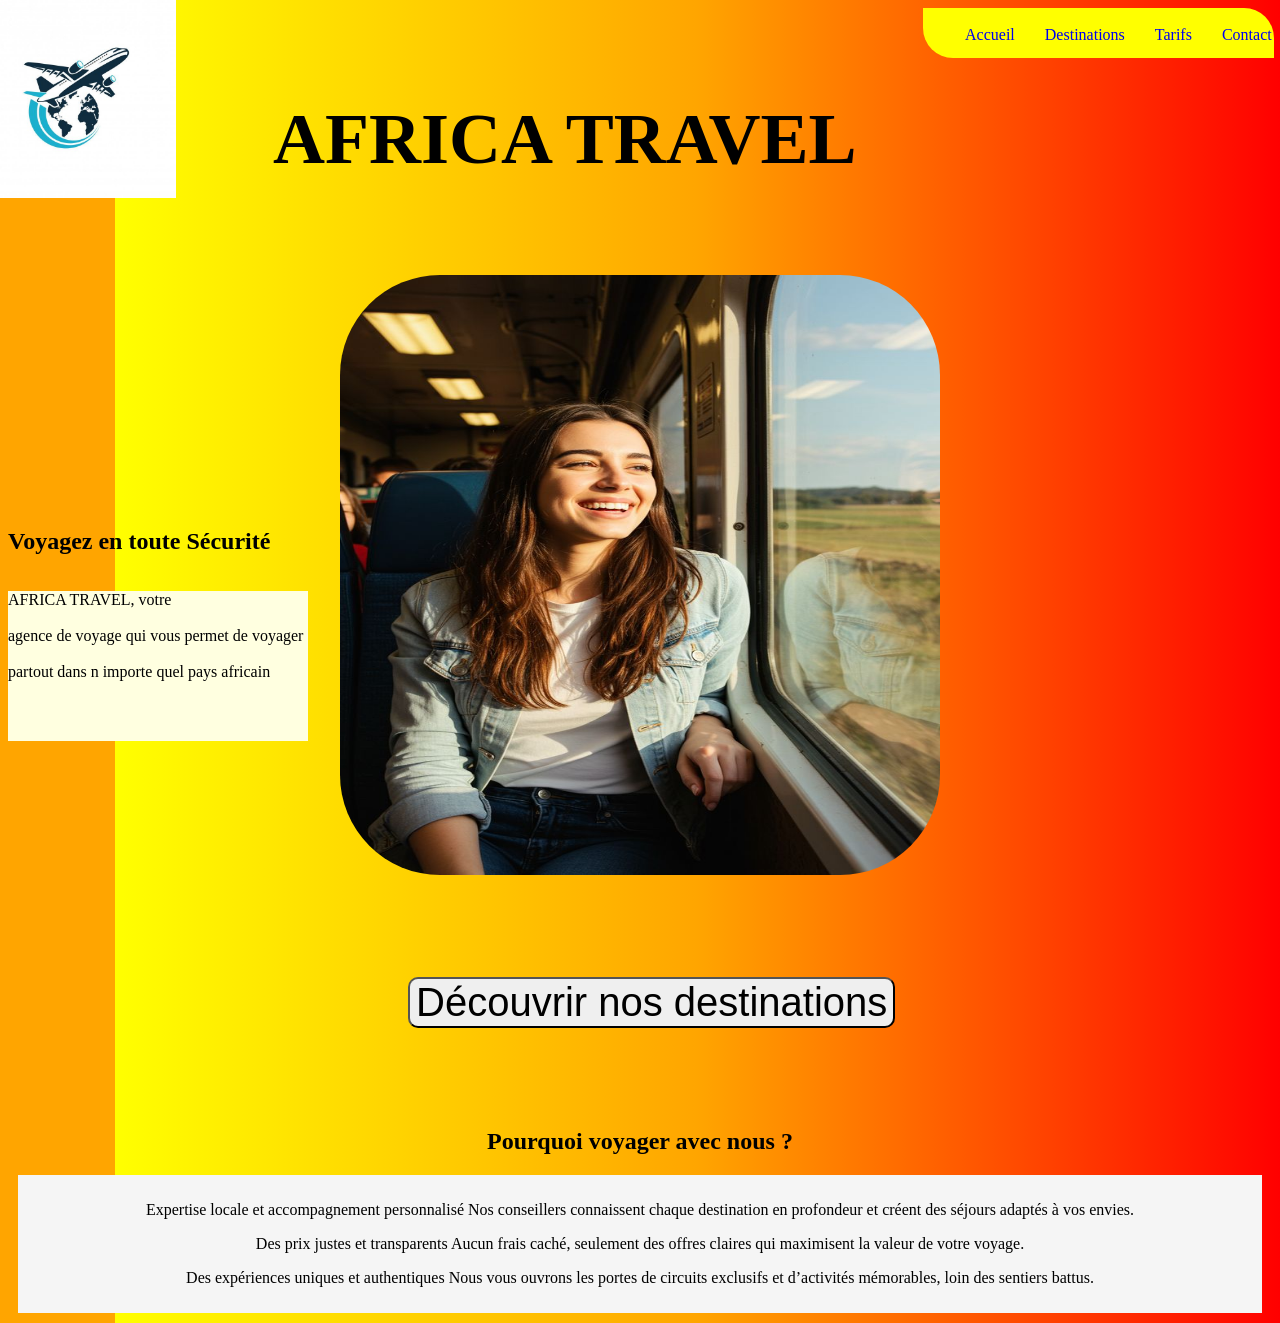
<file: index.html>
<!DOCTYPE html>
<html lang="fr">
<head>
    <meta charset="UTF-8">
    <meta name="viewport" content="width=device-width, initial-scale=1.0">
    <title>index.html</title>
    <link rel="stylesheet" href="styles.css">
</head>

<body id="body-index">
    <header class="header-title">
        <img src="logo.jpg" alt="logo" id="logo-voyage"> 
        <h1 id="header">AFRICA TRAVEL</h1>
        <nav class="nav-bar">
            <ul class="nav-list">
            <li class="nav-list-items"><a href="#Accueil">Accueil</a></li>
            <li class="nav-list-items"><a href="destinations.html">Destinations</a></li>
            <li class="nav-list-items"><a href="tarifs.html"> Tarifs </a></li>
            <li class="nav-list-items"><a href="contact.html">Contact</a></li>
            </ul>
        </nav>
    </header>

    <main id="main-index">
        <div>
        <section id="Accueil">
            <h2 id="h2-accueil">Voyagez en toute Sécurité</h2>
            <img src="cotepassager.jpg" alt="personne du coté passager regardant un paysage" id="cote-passage">
            <p id="para-accueil">AFRICA TRAVEL, votre<br><br> agence de voyage qui vous permet de voyager<br><br> partout dans n importe quel pays africain</p>
            <form action="destinations.html">
    <button type="submit" id="Destinations">Découvrir nos destinations </button>
            </form>
        </section>

        <section>
            <h2 class="derniere-section-index">Pourquoi voyager avec nous ?</h2>
<div class="para-2">
                <p>Expertise locale et accompagnement personnalisé  
Nos conseillers connaissent chaque destination en profondeur et créent des séjours adaptés à vos envies.</p>
                <p>Des prix justes et transparents  
Aucun frais caché, seulement des offres claires qui maximisent la valeur de votre voyage.</p>
                <p>Des expériences uniques et authentiques  
Nous vous ouvrons les portes de circuits exclusifs et d’activités mémorables, loin des sentiers battus.</p>
</div>
        </section>
        </div>
    </main>

    <footer></footer>
</body>
</html>
</file>
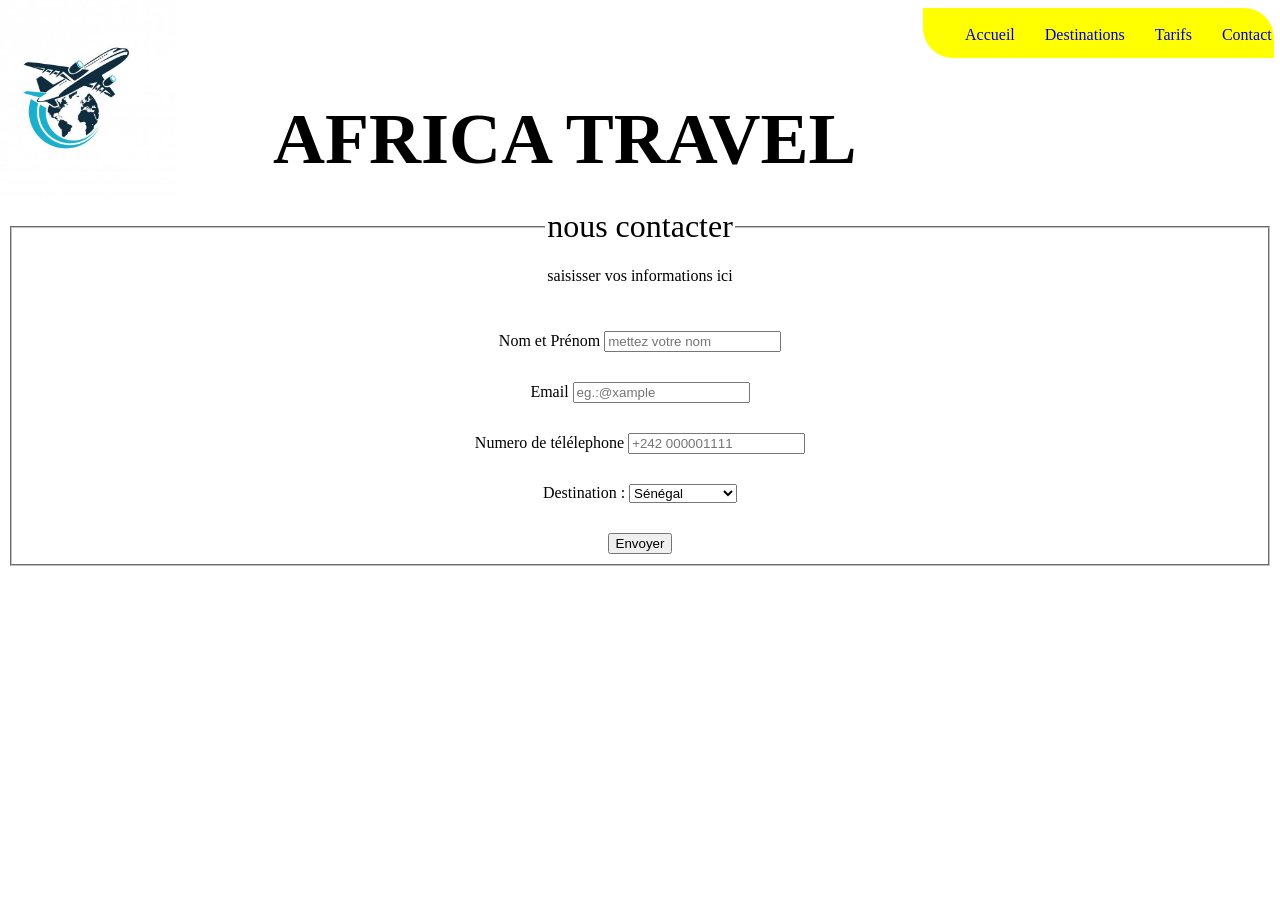
<file: contact.html>
<!DOCTYPE html>
<html lang="en">
<head>
    <meta charset="UTF-8">
    <meta name="viewport" content="width=device-width, initial-scale=1.0">
    <title>Contact</title>
    <link rel="stylesheet" href="styles.css">
</head>
<body>
    <header class="header-title">
        <img src="logo.jpg" alt="logo" id="logo-voyage"> 
        <h1 id="header">AFRICA TRAVEL</h1>
        <nav class="nav-bar">
            <ul class="nav-list">
            <li nav-list-items><a href="index.html">Accueil</a></li>
            <li nav-list-items><a href="destinations.html">Destinations</a></li>
            <li nav-list-items><a href="tarifs.html"> Tarifs </a></li>
            <li nav-list-items><a href="contact.html">Contact</a></li>
            </ul>
        </nav>

    </header>

    <main id="main-contact">

        <form action="">
            <fieldset class="regroup-contact">
                <legend id="legend-contact">nous contacter</legend>
<p>saisisser vos informations ici</p>
                <label for="text">
                    Nom et Prénom <input type="text" id="text" placeholder="mettez votre nom" name="text" required>
                </label>

                <label for="email">
                    Email <input type="email" id="email" placeholder="eg.:@xample" name="email" required>
                </label>

                 <label for="telephone">
                    Numero de télélephone <input type="tel" id="telephone" placeholder="+242 000001111" name="telephone" required>
                </label>

                <label for="destination">
                   Destination :
    <select name="destination">
        <option value="senegal">Sénégal</option>
        <option value="maroc">Maroc</option>
         <option value="Congo">Congo</option>
         <option value="Cote-ivoire">Cote d'ivoire</option>
          <option value="Kenya">Kenya</option>
          <option value="Afrique du sud">Afrique du sud</option>
    </select>
                </label>
                <button type="submit">Envoyer</button>
            </fieldset>
        </form>
    </main>
</body>
</html>
</file>
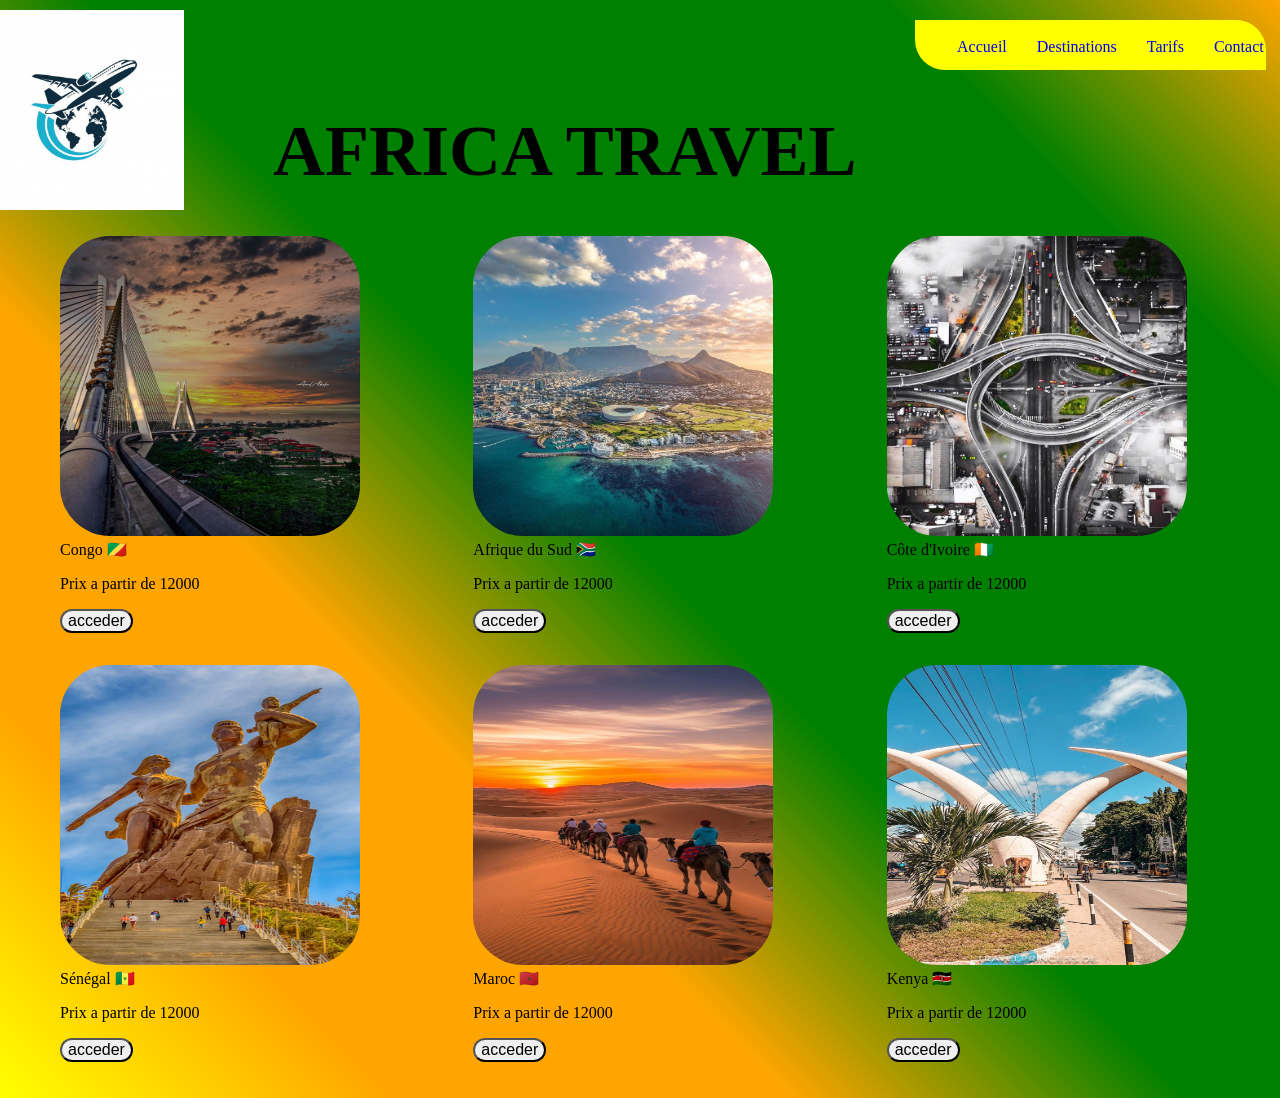
<file: destinations.html>
<!DOCTYPE html>
<html lang="en">
<head>
    <meta charset="UTF-8">
    <meta name="viewport" content="width=device-width, initial-scale=1.0">
    <title>Destinations</title>
    <link rel="stylesheet" href="styles.css">
</head>
<body id="body-destination">
         <header class="header-title">
           <img src="logo.jpg" alt="logo" id="logo-voyage">
           
           <h1 id="header">AFRICA TRAVEL</h1>
        <nav class="nav-bar nav-destination">
            <ul class="nav-list navlist-destination">
            <li class="nav-list-items"><a href="index.html">Accueil</a></li>
            <li class="nav-list-items"><a href="destinations.html">Destinations</a></li>
            <li class="nav-list-items"><a href="tarifs.html"> Tarifs </a></li>
            <li class="nav-list-items"><a href="contact.html">Contact</a></li>
            </ul>
        </nav>
    </header>
     <div>

<form action="destinations.html" class="image-destination">
   <figure>
    <img src="corniche.jpg" alt="image du congo" class="image-list-destination">
    <figcaption>Congo 🇨🇬</figcaption>
    <p>Prix a partir de 12000</p>
    <button type="submit" class="submit-destination">acceder</button>
   </figure>

  <figure>
    <img src="afriquedusud.jpg" alt="image d afrique du sud" class="image-list-destination">
    <figcaption>Afrique du Sud 🇿🇦 </figcaption>
    <p>Prix a partir de 12000</p>
    <button type="submit" class="submit-destination">acceder</button>
   </figure>

     <figure>
    <img src="cotedivoire.jpg" alt="image de la cote d ivoire" class="image-list-destination">
    <figcaption>Côte d'Ivoire 🇨🇮 </figcaption>
    <p>Prix a partir de 12000</p>
    <button type="submit" class="submit-destination">acceder</button>
   </figure>

      <figure>
    <img src="senegal2.jpg" alt="image du sénégal" class="image-list-destination">
    <figcaption>Sénégal 🇸🇳 </figcaption>
    <p>Prix a partir de 12000</p>
    <button type="submit" class="submit-destination">acceder</button>
   </figure>

        <figure>
    <img src="maroc.jpg" alt="image du maroc" class="image-list-destination">
    <figcaption>Maroc 🇲🇦 </figcaption>
    <p>Prix a partir de 12000</p>
    <button type="submit" class="submit-destination">acceder</button>
   </figure>

 <figure>
    <img src="kenya.jpg" alt="image du kenya" class="image-list-destination">
    <figcaption>Kenya 🇰🇪 </figcaption>
    <p>Prix a partir de 12000</p>
    <button type="submit" class="submit-destination">acceder</button>
   </figure>
</form>
</div>

  
</body>
</html>
</file>
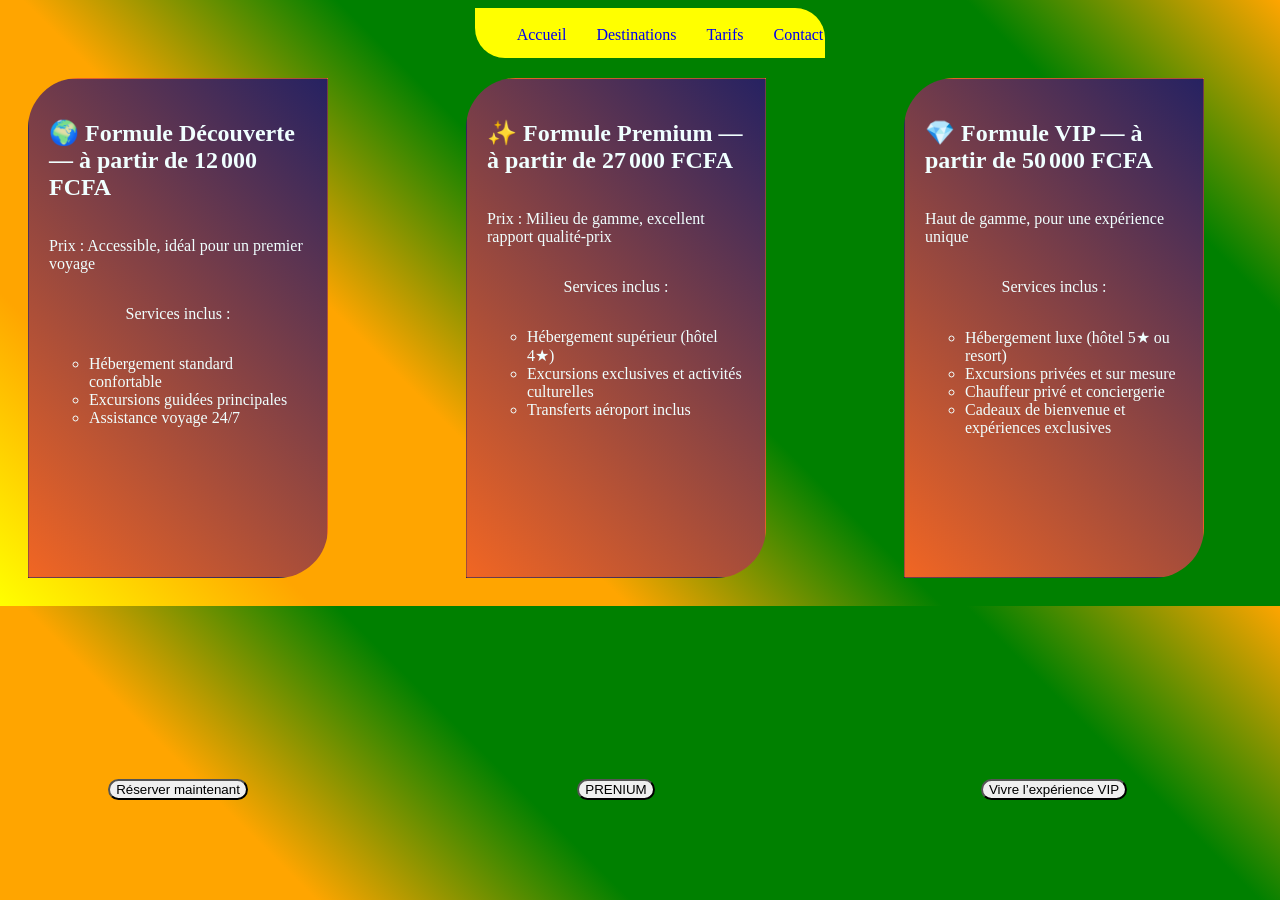
<file: tarifs.html>
<!DOCTYPE html>
<html lang="en">
<head>
    <meta charset="UTF-8">
    <meta name="viewport" content="width=device-width, initial-scale=1.0">
    <title>Tarifs</title>
    <link rel="stylesheet" href="styles.css">
</head>
<body id="tarifs-body">

     <header class="header-title">
 
           

        <nav class="nav-bar nav-destination">
            <ul class="nav-list navlist-destination">
            <li class="nav-list-items"><a href="index.html">Accueil</a></li>
            <li class="nav-list-items"><a href="destinations.html">Destinations</a></li>
            <li class="nav-list-items"><a href="tarifs.html"> Tarifs </a></li>
            <li class="nav-list-items"><a href="contact.html">Contact</a></li>
            </ul>
        </nav>
    </header>

    <main id="main-tarif">
    <form action="contact.html">

<div class="div-ensemble-tarifs">

    <div class="div-tarifs tarif-premiere">
<h2>🌍 Formule Découverte — à partir de 12 000 FCFA</h2>
<p>Prix : Accessible, idéal pour un premier voyage</p>
<p>Services inclus :</p>
<ul>
    <li class="li-tarif">Hébergement standard confortable</li>
    <li class="li-tarif">Excursions guidées principales</li>
    <li class="li-tarif">Assistance voyage 24/7</li>
</ul>
<button type="submit" class="submit-tarifs">Réserver maintenant</button>
    </div>

    <div class="div-tarifs tarif-deuxieme">
<h2>✨ Formule Premium — à partir de 27 000 FCFA</h2>
<p>Prix : Milieu de gamme, excellent rapport qualité-prix</p>
<p>Services inclus :</p>
<ul>
    <li class="li-tarif">Hébergement supérieur (hôtel 4★)</li>
    <li class="li-tarif">Excursions exclusives et activités culturelles</li>
    <li class="li-tarif">Transferts aéroport inclus</li>
</ul>
<button type="submit" class="submit-tarifs">PRENIUM</button>
    </div>

    <div class="div-tarifs tarif-troisieme">
<h2>💎 Formule VIP — à partir de 50 000 FCFA</h2>
<p>Haut de gamme, pour une expérience unique</p>
<p>Services inclus :</p>
<ul class="ul-tarif">
    <li class="li-tarif">Hébergement luxe (hôtel 5★ ou resort)</li>
    <li class="li-tarif">Excursions privées et sur mesure</li>
    <li class="li-tarif">Chauffeur privé et conciergerie</li>
    <li class="li-tarif">Cadeaux de bienvenue et expériences exclusives</li>
</ul>
<button type="submit" class="submit-tarifs">Vivre l’expérience VIP</button>
    </div>
</div>

</form>
</main>
</body>
</html>
</file>
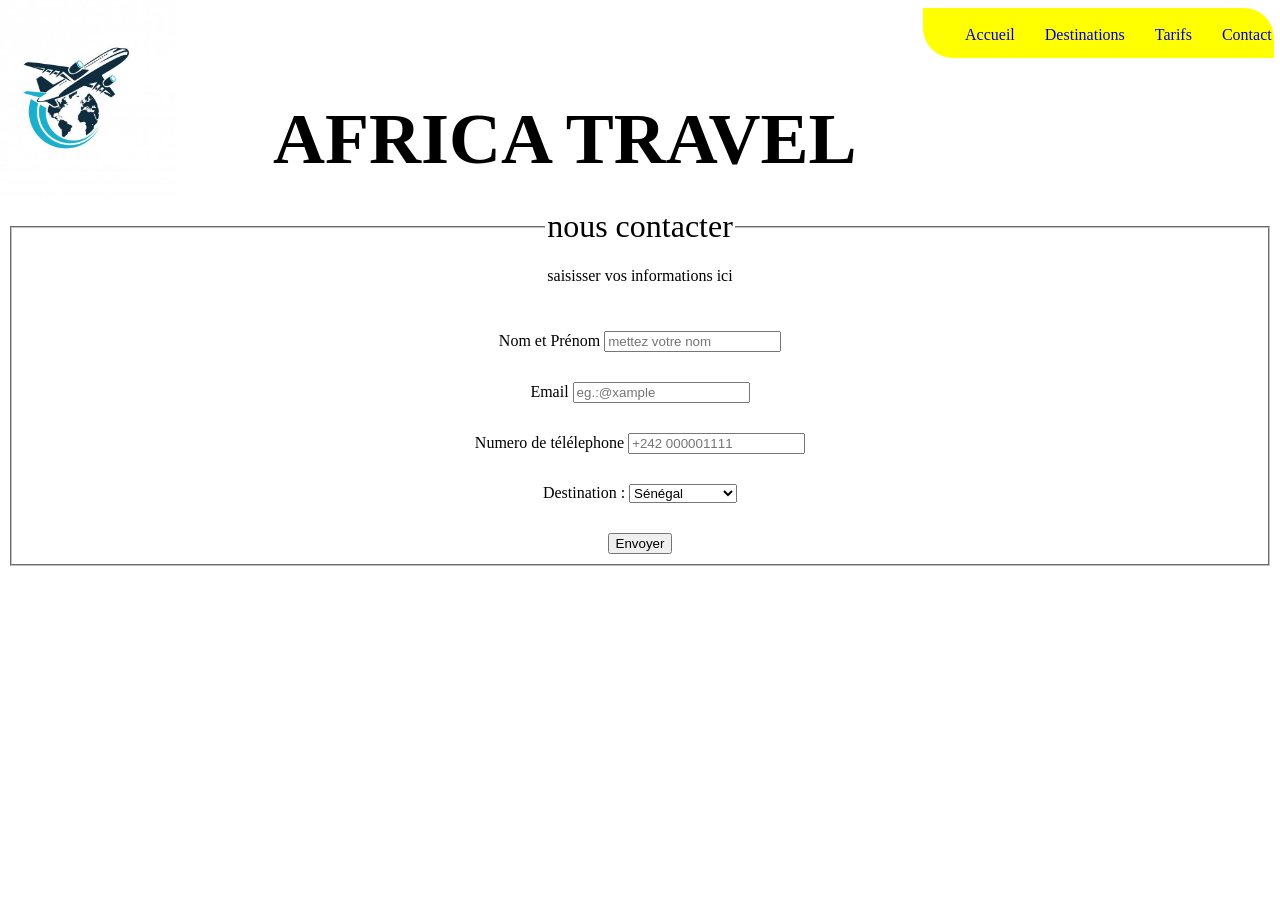
<file: html/contact.html>
<!DOCTYPE html>
<html lang="en">
<head>
    <meta charset="UTF-8">
    <meta name="viewport" content="width=device-width, initial-scale=1.0">
    <title>Contact</title>
    <link rel="stylesheet" href="../css/styles.css">
</head>
<body>
    <header class="header-title">
        <img src="../imageindex/logo.jpg" alt="logo" id="logo-voyage"> 
        <h1 id="header">AFRICA TRAVEL</h1>
        <nav class="nav-bar">
            <ul class="nav-list">
            <li nav-list-items><a href="index.html">Accueil</a></li>
            <li nav-list-items><a href="destinations.html">Destinations</a></li>
            <li nav-list-items><a href="tarifs.html"> Tarifs </a></li>
            <li nav-list-items><a href="contact.html">Contact</a></li>
            </ul>
        </nav>

    </header>

    <main id="main-contact">

        <form action="">
            <fieldset class="regroup-contact">
                <legend id="legend-contact">nous contacter</legend>
<p>saisisser vos informations ici</p>
                <label for="text">
                    Nom et Prénom <input type="text" id="text" placeholder="mettez votre nom" name="text" required>
                </label>

                <label for="email">
                    Email <input type="email" id="email" placeholder="eg.:@xample" name="email" required>
                </label>

                 <label for="telephone">
                    Numero de télélephone <input type="tel" id="telephone" placeholder="+242 000001111" name="telephone" required>
                </label>

                <label for="destination">
                   Destination :
    <select name="destination">
        <option value="senegal">Sénégal</option>
        <option value="maroc">Maroc</option>
         <option value="Congo">Congo</option>
         <option value="Cote-ivoire">Cote d'ivoire</option>
          <option value="Kenya">Kenya</option>
          <option value="Afrique du sud">Afrique du sud</option>
    </select>
                </label>
                <button type="submit">Envoyer</button>
            </fieldset>
        </form>
    </main>
</body>
</html>
</file>
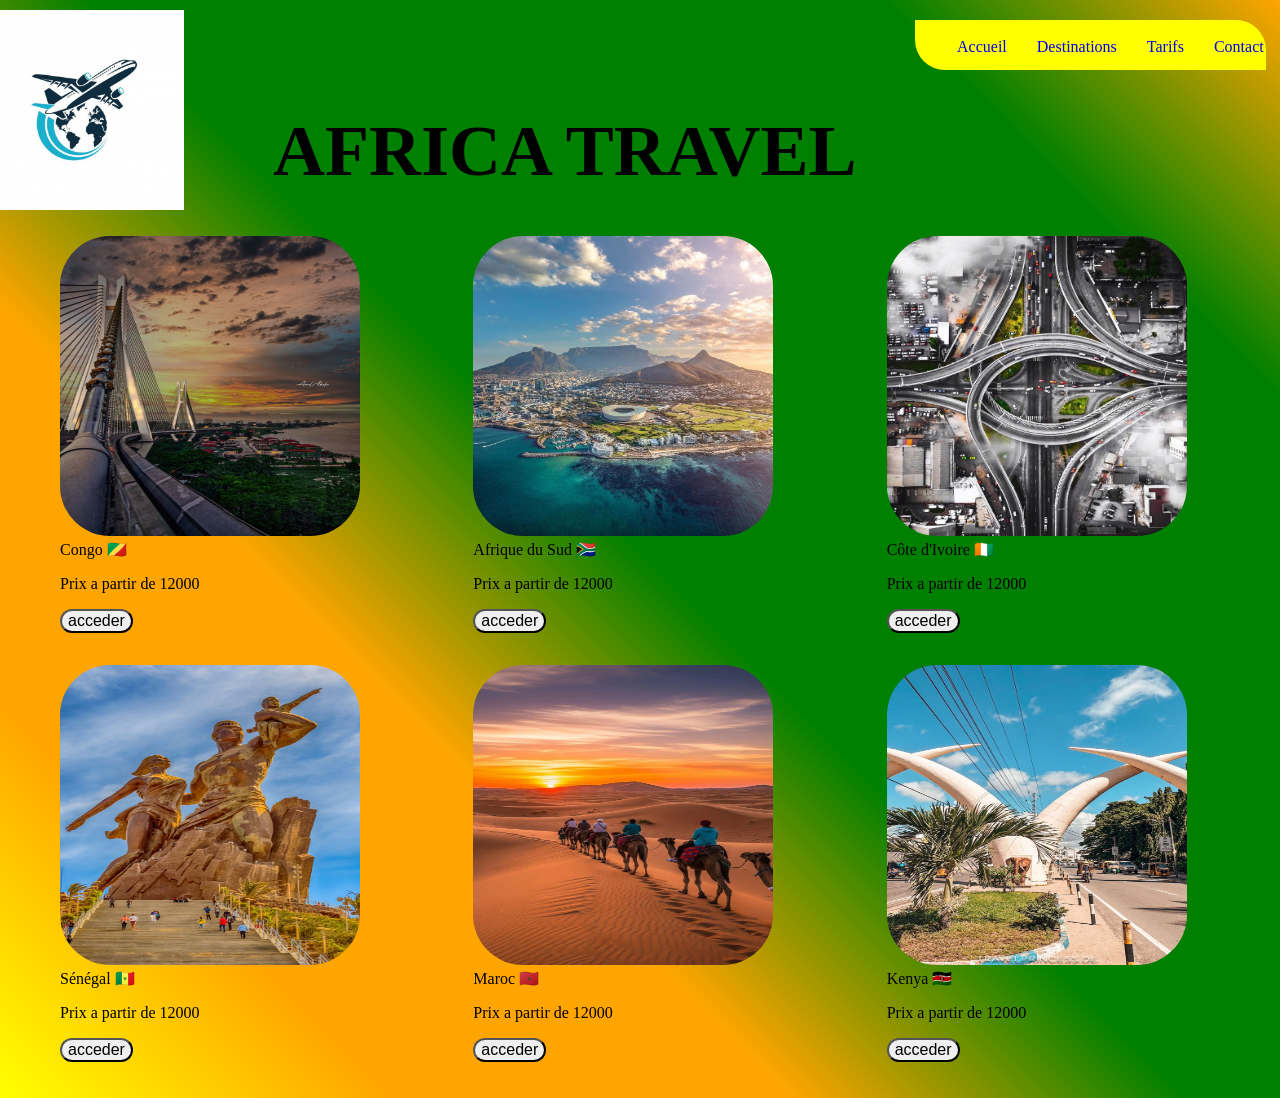
<file: html/destinations.html>
<!DOCTYPE html>
<html lang="en">
<head>
    <meta charset="UTF-8">
    <meta name="viewport" content="width=device-width, initial-scale=1.0">
    <title>Destinations</title>
    <link rel="stylesheet" href="../css/styles.css">
</head>
<body id="body-destination">
         <header class="header-title">
           <img src="../imageindex/logo.jpg" alt="logo" id="logo-voyage">
           
           <h1 id="header">AFRICA TRAVEL</h1>
        <nav class="nav-bar nav-destination">
            <ul class="nav-list navlist-destination">
            <li class="nav-list-items"><a href="index.html">Accueil</a></li>
            <li class="nav-list-items"><a href="destinations.html">Destinations</a></li>
            <li class="nav-list-items"><a href="tarifs.html"> Tarifs </a></li>
            <li class="nav-list-items"><a href="contact.html">Contact</a></li>
            </ul>
        </nav>
    </header>
     <div>

<form action="destinations.html" class="image-destination">
   <figure>
    <img src="../imagesdestination/corniche.jpg" alt="image du congo" class="image-list-destination">
    <figcaption>Congo 🇨🇬</figcaption>
    <p>Prix a partir de 12000</p>
    <button type="submit" class="submit-destination">acceder</button>
   </figure>

  <figure>
    <img src="../imagesdestination/afriquedusud.jpg" alt="image d afrique du sud" class="image-list-destination">
    <figcaption>Afrique du Sud 🇿🇦 </figcaption>
    <p>Prix a partir de 12000</p>
    <button type="submit" class="submit-destination">acceder</button>
   </figure>

     <figure>
    <img src="../imagesdestination/cotedivoire.jpg" alt="image de la cote d ivoire" class="image-list-destination">
    <figcaption>Côte d'Ivoire 🇨🇮 </figcaption>
    <p>Prix a partir de 12000</p>
    <button type="submit" class="submit-destination">acceder</button>
   </figure>

      <figure>
    <img src="../imagesdestination/senegal2.jpg" alt="image du sénégal" class="image-list-destination">
    <figcaption>Sénégal 🇸🇳 </figcaption>
    <p>Prix a partir de 12000</p>
    <button type="submit" class="submit-destination">acceder</button>
   </figure>

        <figure>
    <img src="../imagesdestination/maroc.jpg" alt="image du maroc" class="image-list-destination">
    <figcaption>Maroc 🇲🇦 </figcaption>
    <p>Prix a partir de 12000</p>
    <button type="submit" class="submit-destination">acceder</button>
   </figure>

 <figure>
    <img src="../imagesdestination/kenya.jpg" alt="image du kenya" class="image-list-destination">
    <figcaption>Kenya 🇰🇪 </figcaption>
    <p>Prix a partir de 12000</p>
    <button type="submit" class="submit-destination">acceder</button>
   </figure>
</form>
</div>

  
</body>
</html>
</file>
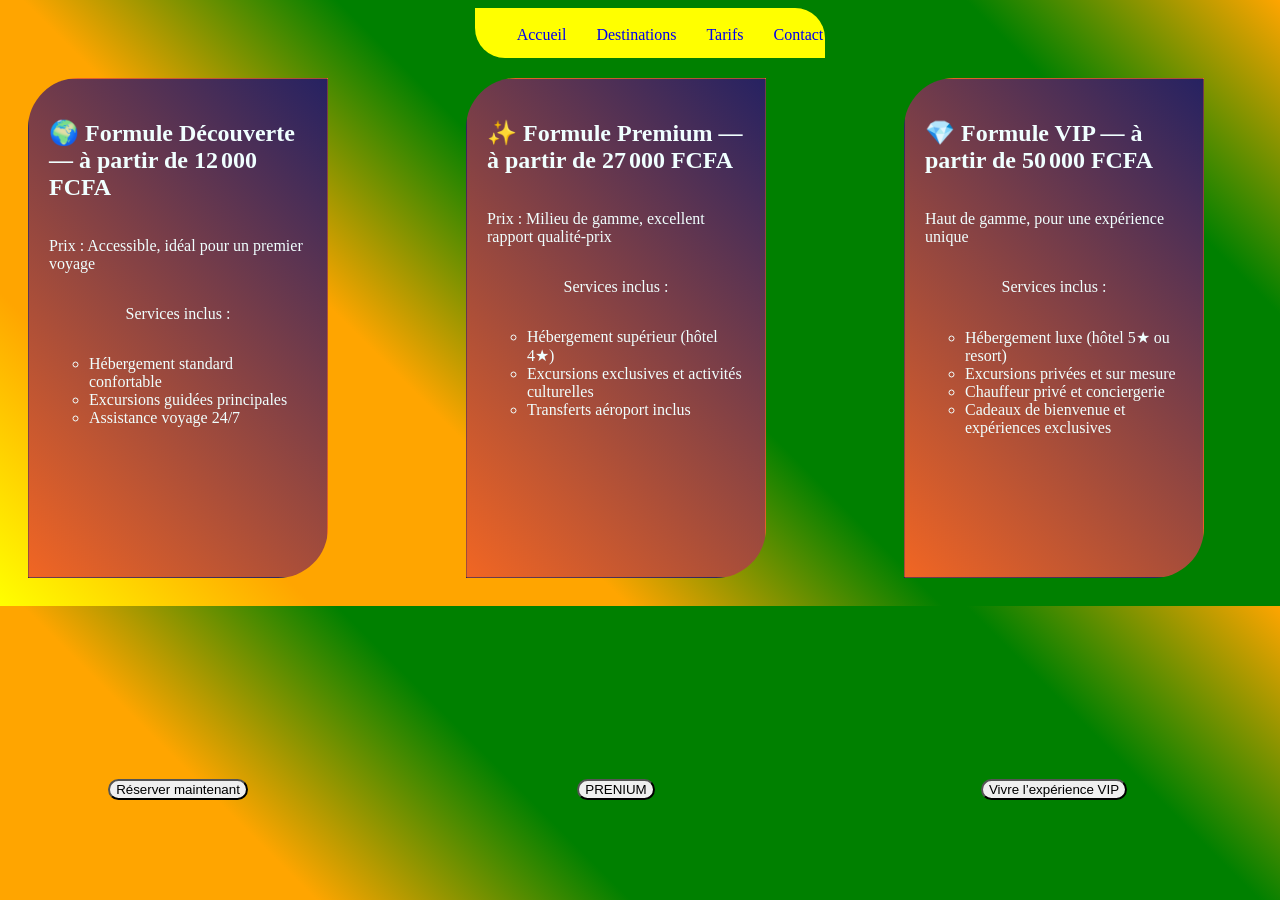
<file: html/tarifs.html>
<!DOCTYPE html>
<html lang="en">
<head>
    <meta charset="UTF-8">
    <meta name="viewport" content="width=device-width, initial-scale=1.0">
    <title>Tarifs</title>
    <link rel="stylesheet" href="../css/styles.css">
</head>
<body id="tarifs-body">

     <header class="header-title">
 
           

        <nav class="nav-bar nav-destination">
            <ul class="nav-list navlist-destination">
            <li class="nav-list-items"><a href="index.html">Accueil</a></li>
            <li class="nav-list-items"><a href="destinations.html">Destinations</a></li>
            <li class="nav-list-items"><a href="tarifs.html"> Tarifs </a></li>
            <li class="nav-list-items"><a href="contact.html">Contact</a></li>
            </ul>
        </nav>
    </header>

    <main id="main-tarif">
    <form action="contact.html">

<div class="div-ensemble-tarifs">

    <div class="div-tarifs tarif-premiere">
<h2>🌍 Formule Découverte — à partir de 12 000 FCFA</h2>
<p>Prix : Accessible, idéal pour un premier voyage</p>
<p>Services inclus :</p>
<ul>
    <li class="li-tarif">Hébergement standard confortable</li>
    <li class="li-tarif">Excursions guidées principales</li>
    <li class="li-tarif">Assistance voyage 24/7</li>
</ul>
<button type="submit" class="submit-tarifs">Réserver maintenant</button>
    </div>

    <div class="div-tarifs tarif-deuxieme">
<h2>✨ Formule Premium — à partir de 27 000 FCFA</h2>
<p>Prix : Milieu de gamme, excellent rapport qualité-prix</p>
<p>Services inclus :</p>
<ul>
    <li class="li-tarif">Hébergement supérieur (hôtel 4★)</li>
    <li class="li-tarif">Excursions exclusives et activités culturelles</li>
    <li class="li-tarif">Transferts aéroport inclus</li>
</ul>
<button type="submit" class="submit-tarifs">PRENIUM</button>
    </div>

    <div class="div-tarifs tarif-troisieme">
<h2>💎 Formule VIP — à partir de 50 000 FCFA</h2>
<p>Haut de gamme, pour une expérience unique</p>
<p>Services inclus :</p>
<ul class="ul-tarif">
    <li class="li-tarif">Hébergement luxe (hôtel 5★ ou resort)</li>
    <li class="li-tarif">Excursions privées et sur mesure</li>
    <li class="li-tarif">Chauffeur privé et conciergerie</li>
    <li class="li-tarif">Cadeaux de bienvenue et expériences exclusives</li>
</ul>
<button type="submit" class="submit-tarifs">Vivre l’expérience VIP</button>
    </div>
</div>

</form>
</main>
</body>
</html>
</file>
<file: styles.css>
*, *::after, *::before {
box-sizing: border-box;
}

:root {
--primaraire:  linear-gradient(45deg, #f16623, #262262);
--secondaire: rgb(55,155,155);
--claire: linear-gradient(90deg, orange 9%, yellow 5%, orange, red);

--lumiere: white;
--stylé: aqua; 
--doré: yellow;
--foncé: black;
--forte: #95122c;
--linear: linear-gradient(45deg, yellow, orange, orange, green, green,green,orange);


}

/*index.html*/

#body-index {
    background: var(--claire)
}

.nav-bar {
    border: 2px solid transparent;
    background-color: var(--doré);
    height: 50px;
    border-top-right-radius: 30px;
    border-bottom-left-radius: 30px;
    position: relative;
    left: 10px;
}

.nav-bar:hover {
    cursor: pointer;
    background-color: var(--claire);
}

.para-2, .derniere-section-index {
    text-align: center;
    margin: 10px;
    padding: 10px;
}

.para-2 {
    background-color: whitesmoke;
}

.nav-list {
    display: flex;
    justify-content: space-around;
    gap: 30px;
}

#cote-passage {
    width: 600px;           /* photo personnage d accueil  */
    height: 600px;
    background-size: cover;
    background-position: center;
    background-repeat: no-repeat;
    border-radius: 100px;
    display: block;
    margin: 0 auto;
}

.header-title {
    display: flex;
    justify-content: space-around;
   
}

#h2-accueil{
    position: relative;
    top: 300px;
}

#para-accueil {
    position: relative;
    left: 0;
    bottom: 300px;
    background-color: lightyellow;
    width: 300px;
    height: 150px;
}

#Destinations {
     position: relative;
    left: 400px;
    bottom: 80px;
    font-size: 40px;
    border-radius: 10px;
}

#Destinations:hover {
    cursor: pointer;
    background-color: var(--primaraire);
}

#header {
    text-align: center;    /*  titre d accueil  */
    font-size: 4.5rem;
    margin: 30px;
    padding: 10px;
    position: relative;
    top: 50px;

}

#logo-voyage {
width: 200px;
height: 200px;
margin: 0;
padding: 0;
position: relative;
right: 40px;
bottom: 10px;
}

li {
list-style-type: none;
}

a {
    text-decoration: none;
}

/*fin index.html*/




/*partie destination*/
.image-destination {
    display: grid;
    grid-template-columns: repeat(3,1fr);
}

.image-list-destination {
    width: 300px;
    height: 300px;
    border-radius: 50px;
}



#body-destination {
    background: var(--linear); 
    margin: 20px; 

}

.submit-destination {
    font-size: 1em;
    border-radius: 20px;
}

.submit-destination:hover {
background-color: yellow;
cursor: pointer;
}

/*fin partie destination*/


/*partie tarifs*/
.div-tarifs {
    border: 1px solid transparent;
    width: 300px;
    height: 500px;
    margin: 20px;
    padding: 20px;
    background: var(--primaraire);
    color:azure;
    border-bottom-right-radius: 50px;
    border-top-left-radius: 50px;
}

.div-tarifs:hover {
    cursor: pointer;
    background:var(--forte) ;
}

.div-ensemble-tarifs {
    display: grid;
    grid-template-columns: repeat(3,1fr);
    gap: 50px;
}

.submit-tarifs {
    position: absolute;
    bottom: 100px;
  border-radius: 20px;
}

.submit-tarifs:hover {
   cursor: pointer;
    background:var(--doré) ; 
}

#tarifs-body {
    background: var(--linear);
}

.li-tarif {
    list-style-type:circle;
}

.tarif-premiere, .tarif-deuxieme, .tarif-troisieme {
    display: flex;
    flex-direction: column;
     align-items: center;
}

.nav-tarif {
    position: relative;
    left: 450px;
}
/*fin partie tarif*/



/*partie contact*/
.regroup-contact {
    display: flex;
    flex-direction: column;
    justify-content: space-around;
    gap: 30px;
    align-items: center;
}

#legend-contact {
    text-align: center;
    font-size: 2rem;
}

/*fin partie contact*/
</file>
<file: css/styles.css>
*, *::after, *::before {
box-sizing: border-box;
}

:root {
--primaraire:  linear-gradient(45deg, #f16623, #262262);
--secondaire: rgb(55,155,155);
--claire: linear-gradient(90deg, orange 9%, yellow 5%, orange, red);

--lumiere: white;
--stylé: aqua; 
--doré: yellow;
--foncé: black;
--forte: #95122c;
--linear: linear-gradient(45deg, yellow, orange, orange, green, green,green,orange);


}

/*index.html*/

#body-index {
    background: var(--claire)
}

.nav-bar {
    border: 2px solid transparent;
    background-color: var(--doré);
    height: 50px;
    border-top-right-radius: 30px;
    border-bottom-left-radius: 30px;
    position: relative;
    left: 10px;
}

.nav-bar:hover {
    cursor: pointer;
    background-color: var(--claire);
}

.para-2, .derniere-section-index {
    text-align: center;
    margin: 10px;
    padding: 10px;
}

.para-2 {
    background-color: whitesmoke;
}

.nav-list {
    display: flex;
    justify-content: space-around;
    gap: 30px;
}

#cote-passage {
    width: 600px;           /* photo personnage d accueil  */
    height: 600px;
    background-size: cover;
    background-position: center;
    background-repeat: no-repeat;
    border-radius: 100px;
    display: block;
    margin: 0 auto;
}

.header-title {
    display: flex;
    justify-content: space-around;
   
}

#h2-accueil{
    position: relative;
    top: 300px;
}

#para-accueil {
    position: relative;
    left: 0;
    bottom: 300px;
    background-color: lightyellow;
    width: 300px;
    height: 150px;
}

#Destinations {
     position: relative;
    left: 400px;
    bottom: 80px;
    font-size: 40px;
    border-radius: 10px;
}

#Destinations:hover {
    cursor: pointer;
    background-color: var(--primaraire);
}

#header {
    text-align: center;    /*  titre d accueil  */
    font-size: 4.5rem;
    margin: 30px;
    padding: 10px;
    position: relative;
    top: 50px;

}

#logo-voyage {
width: 200px;
height: 200px;
margin: 0;
padding: 0;
position: relative;
right: 40px;
bottom: 10px;
}

li {
list-style-type: none;
}

a {
    text-decoration: none;
}

/*fin index.html*/




/*partie destination*/
.image-destination {
    display: grid;
    grid-template-columns: repeat(3,1fr);
}

.image-list-destination {
    width: 300px;
    height: 300px;
    border-radius: 50px;
}



#body-destination {
    background: var(--linear); 
    margin: 20px; 

}

.submit-destination {
    font-size: 1em;
    border-radius: 20px;
}

.submit-destination:hover {
background-color: yellow;
cursor: pointer;
}

/*fin partie destination*/


/*partie tarifs*/
.div-tarifs {
    border: 1px solid transparent;
    width: 300px;
    height: 500px;
    margin: 20px;
    padding: 20px;
    background: var(--primaraire);
    color:azure;
    border-bottom-right-radius: 50px;
    border-top-left-radius: 50px;
}

.div-tarifs:hover {
    cursor: pointer;
    background:var(--forte) ;
}

.div-ensemble-tarifs {
    display: grid;
    grid-template-columns: repeat(3,1fr);
    gap: 50px;
}

.submit-tarifs {
    position: absolute;
    bottom: 100px;
  border-radius: 20px;
}

.submit-tarifs:hover {
   cursor: pointer;
    background:var(--doré) ; 
}

#tarifs-body {
    background: var(--linear);
}

.li-tarif {
    list-style-type:circle;
}

.tarif-premiere, .tarif-deuxieme, .tarif-troisieme {
    display: flex;
    flex-direction: column;
     align-items: center;
}

.nav-tarif {
    position: relative;
    left: 450px;
}
/*fin partie tarif*/



/*partie contact*/
.regroup-contact {
    display: flex;
    flex-direction: column;
    justify-content: space-around;
    gap: 30px;
    align-items: center;
}

#legend-contact {
    text-align: center;
    font-size: 2rem;
}

/*fin partie contact*/
</file>
